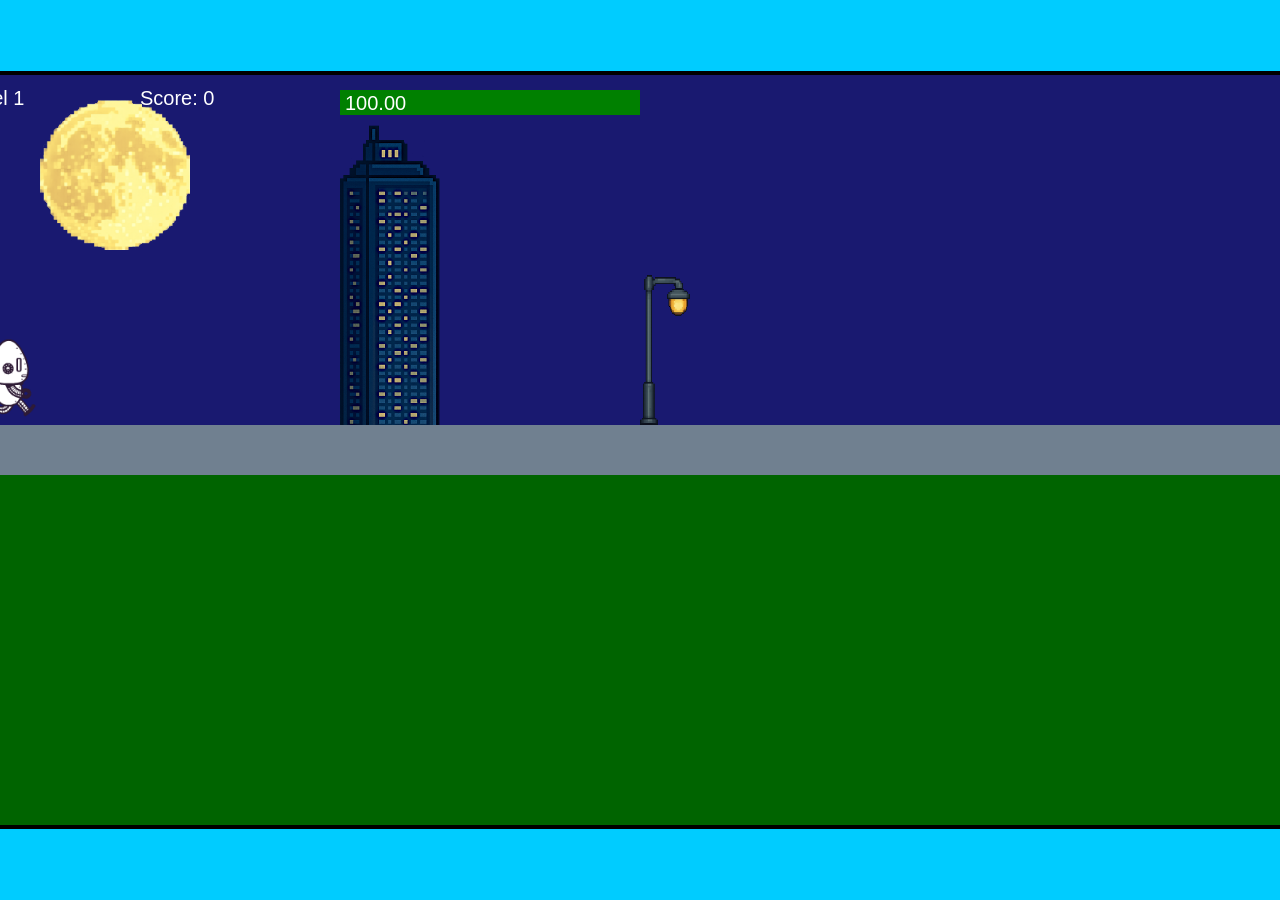
<file: fsd-projects/runtime/index.html>
<!DOCTYPE html>
<html lang="en">
  <head>
    <meta charset="UTF-8" />
    <meta name="viewport" content="width=device-width, initial-scale=1.0" />
    <title>Runtime Neo</title>
    <link rel="stylesheet" href="runtime.css" />
    <script src="https://code.jquery.com/jquery-3.1.0.js"></script>
    <script src="setup.js"></script>
    <script src="levels.js"></script>
    <script src="scenery.js"></script>
    <script src="student.js"></script>
    <script src="main.js"></script>
  </head>
  <body id="body">
    <canvas id="gameCanvas" width="1400" height="750"></canvas>
    <img id="player" src="images/halle.png" />
    <img id="projectile" src="images/projectile.png" />
    <img id="basicPlatform" src="images/interactable/basicPlatform.png" />
    <img id="spikes" src="images/interactable/spikes.png" />
    <img id="bug" src="images/interactable/bug.png" />
    <img id="healthUp" src="images/interactable/healthUp.png" />
    <img id="flag" src="images/interactable/flag.png" />
    <img id="moon" src="images/backgrounds/moon.png" />
    <img id="building" src="images/backgrounds/building.png" />
    <img id="lamp" src="images/backgrounds/lamp.png" />
  </body>
</html>
</file>
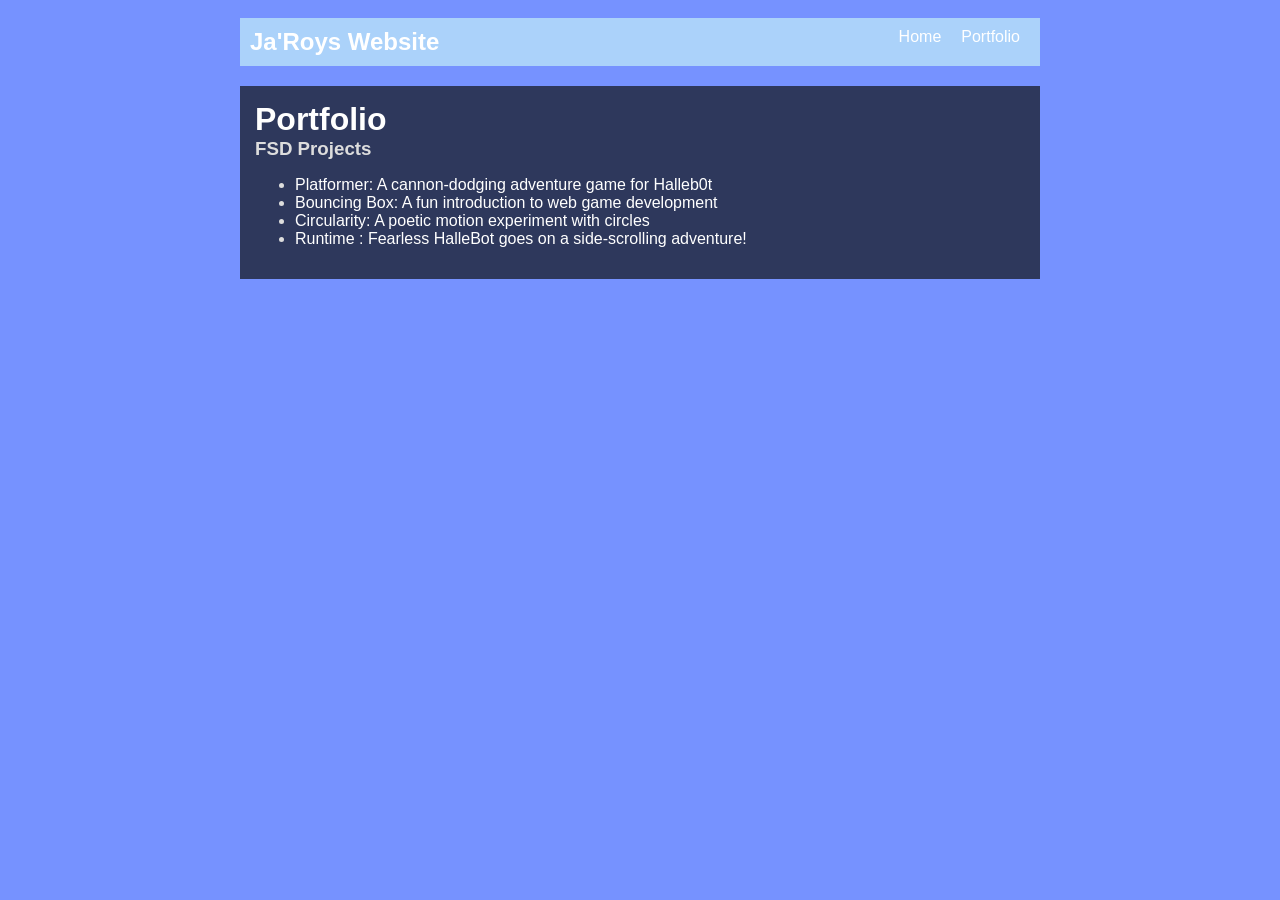
<file: portfolio.html>
<!DOCTYPE html>
<html>

<head>
  <title>My Portfolio Website</title>
  <link rel="stylesheet" href="style.css" />
  <link rel="icon" href="./Websiteicon2.ico" type="image/x-icon">
</head>

<body>
  <!-- All content goes here -->
  <div id="all-contents">
    <nav>
      <h1>Ja'Roys Website</h1>
      <ul id="nav-ul">
        <li class="nav-li">
          <a href="index.html">Home</a>
        </li>
        <li class="nav-li">
          <a href="portfolio.html">Portfolio</a>
        </li>
      </ul>
    </nav>

    <main>
      <div class="content">
        <h1>Portfolio</h1>
        <h3>FSD Projects</h3>
        <ul id="Portfolio">
          <li>
            <a href="fsd-projects/platformer/">Platformer: A cannon-dodging adventure game for Halleb0t</a>
          </li>
          <li>
            <a href="fsd-projects/bouncing-box/">Bouncing Box: A fun introduction to web game development</a>
          </li>
          <li>
            <a href="fsd-projects/circularity/">Circularity: A poetic motion experiment with circles</a>
          </li>
          <li>
            <a href="fsd-projects/runtime/">Runtime : Fearless HalleBot goes on a side-scrolling adventure!</a>
          </li>


        </ul>

      </div>

    </main>

  </div>
</body>

</html>
</file>
<file: fsd-projects/runtime/runtime.css>
/* runtime.css */
/* Styles for Runtime Neo auto-runner game */

img {
  display: none;
}

#gameCanvas {
  position: absolute;
  border: 4px solid #000;
  top: 50%;
  left: 50%;
  transform: translate(-50%, -50%);
}

body {
  margin: 0;
  background-color: #00ccff;
  font-family: Arial, sans-serif;
  text-align: center;
  overflow: hidden;
}
</file>
<file: style.css>
* {
  box-sizing: border-box;
}

body {
  background: #7692ff;
  color: #ddd;
  padding: 10px;
  font-family: Arial, sans-serif;
}

#all-contents {
  max-width: 800px;
  margin: auto;
}

/* navigation menu */
nav {
  background: #abd2fa;
  margin: 0 auto;
  display: flex;
  padding: 10px;
  margin-bottom: 20px;
}

h1 {
  display: flex;
  align-items: center;
  color: white;
  flex: 1;
  margin: 0;
}

#nav-ul {
  list-style-type: none;
  margin: 0;
  padding: 0;
  display: flex;
}

.nav-li {
  display: inline-block;
  padding: 0 10px;
}

a {
  text-decoration: none;
  color: #ffff;
}

/* main container area beneath menu */
main {
  background: rgb(46, 56, 92);
  display: flex;
  margin-top: 20px;
}

.sidebar {
  margin-right: 25px;
  padding: 10px;
}

.sidebar-img {
  width: 200px;
}

.content {
  flex: 1;
  padding: 15px;
}

/* interests section styles */
#interests {
  border: 4px rgb(255, 255, 255) ridge;
  padding: 8px;
  margin-top: 20px;
}

h2,
h3 {
  margin: 0px;
}

/* Portfolio styles */
.content h1 {
  color: white;
}

#portfolio {
  list-style: none;
  margin: 0;
  padding: 0;
  width: 100%;
  display: flex;
  flex-direction: column;
  gap: 8px;
}

#portfolio li {
  border-radius: 12px;
  color: #ffff;
  overflow: hidden;
}

#portfolio a {
  display: flex;
  justify-content: space-between;
  align-items: center;
  text-decoration: none;
  color: #ffff;
  padding: 16px 20px;
  font-size: 1.1rem;
  font-weight: 500;
  background: #fff;
  border: 1px solid #e0e0e0;
  border-radius: 12px;
  transition:
    background 0.25s ease,
    color 0.25s ease,
    transform 0.25s ease;
}

#portfolio a:hover {
  background: #fdfafa;
  color: #fff;
  transform: translateX(4px);
}

#portfolio a::after {
  content: "->";
  font-size: 0.85rem;
  opacity: 0.4;
  transition: opacity 0.25s ease;
  white-space: nowrap;
}

#portfolio a:hover::after {
  opacity: 1;
}
</file>
